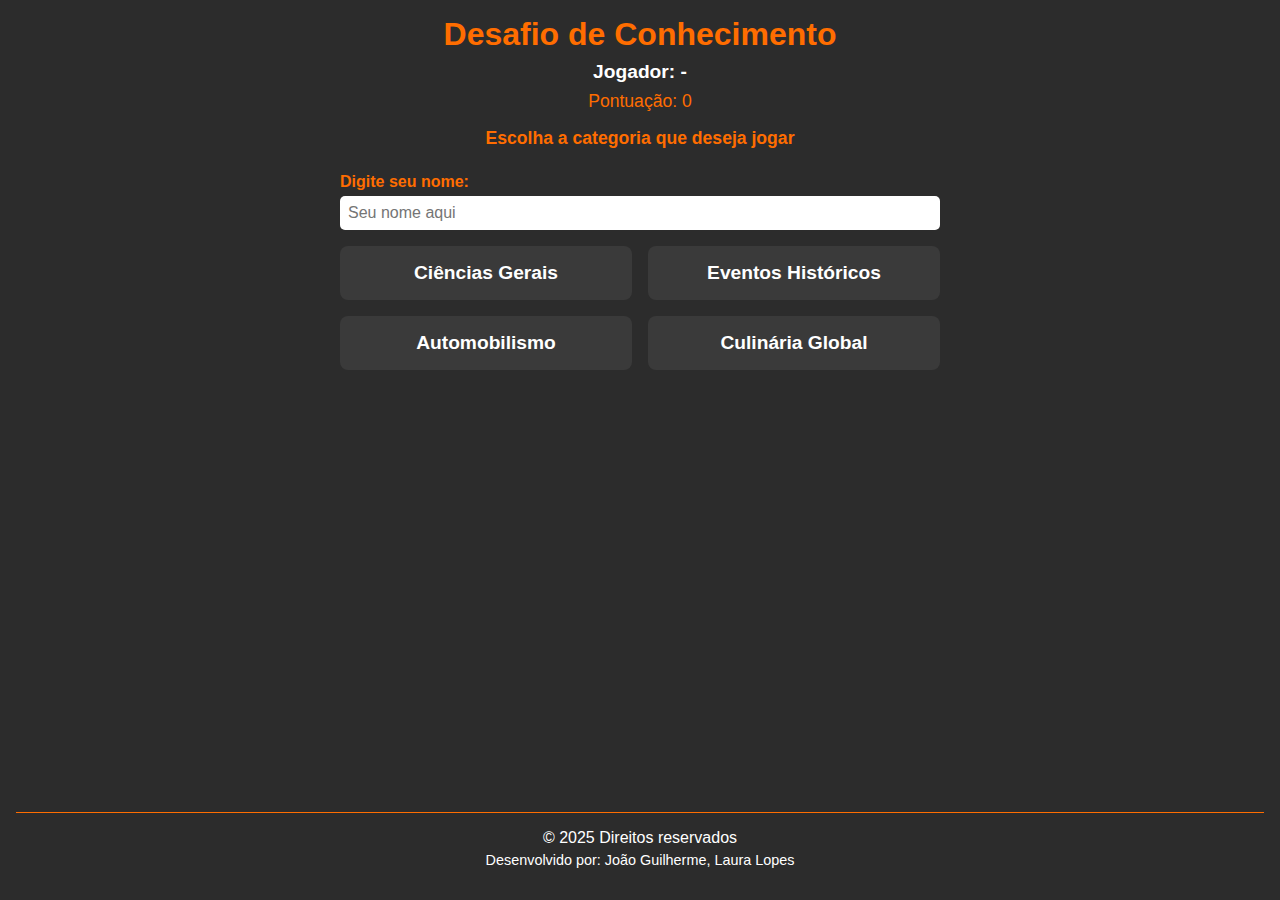
<file: index.html>
<!DOCTYPE html>
<html lang="pt-BR">
<head>
    <meta charset="UTF-8">
    <meta name="viewport" content="width=device-width, initial-scale=1.0">
    <title>Desafio de Conhecimento</title>
    <link rel="stylesheet" href="assets/css/interface/style.css".css">
</head>
<body>
    <header>
        <h1>Desafio de Conhecimento</h1>
        <div class="nome">
            <h1>Jogador: <span id="nome-jogador">-</span></h1>
        </div>
        <div class="pontuacao">
            <p>Pontuação: <span id="pontuacao">0</span></p>
        </div>
        <p>Escolha a categoria que deseja jogar</p>
    </header>

    <main class="container">
        <div class="user">
            <label for="name">Digite seu nome:</label>
            <input type="text" id="name" placeholder="Seu nome aqui" />
        </div>

        <div class="escolha" tabindex="0" role="button" aria-pressed="false">
            <h1>Ciências Gerais</h1>
        </div>
        <div class="escolha" tabindex="0" role="button" aria-pressed="false">
            <h1>Eventos Históricos</h1>
        </div>
        <div class="escolha" tabindex="0" role="button" aria-pressed="false">
            <h1>Automobilismo</h1>
        </div>
        <div class="escolha" tabindex="0" role="button" aria-pressed="false">
            <h1>Culinária Global</h1>
        </div>
    </main>

    <footer>
        <h1>&copy; 2025 Direitos reservados</h1>
        <h2>Desenvolvido por: João Guilherme, Laura Lopes</h2>
    </footer>

    <script src="assets/js/interface/script.js"></script>
</body>
</html>
</file>
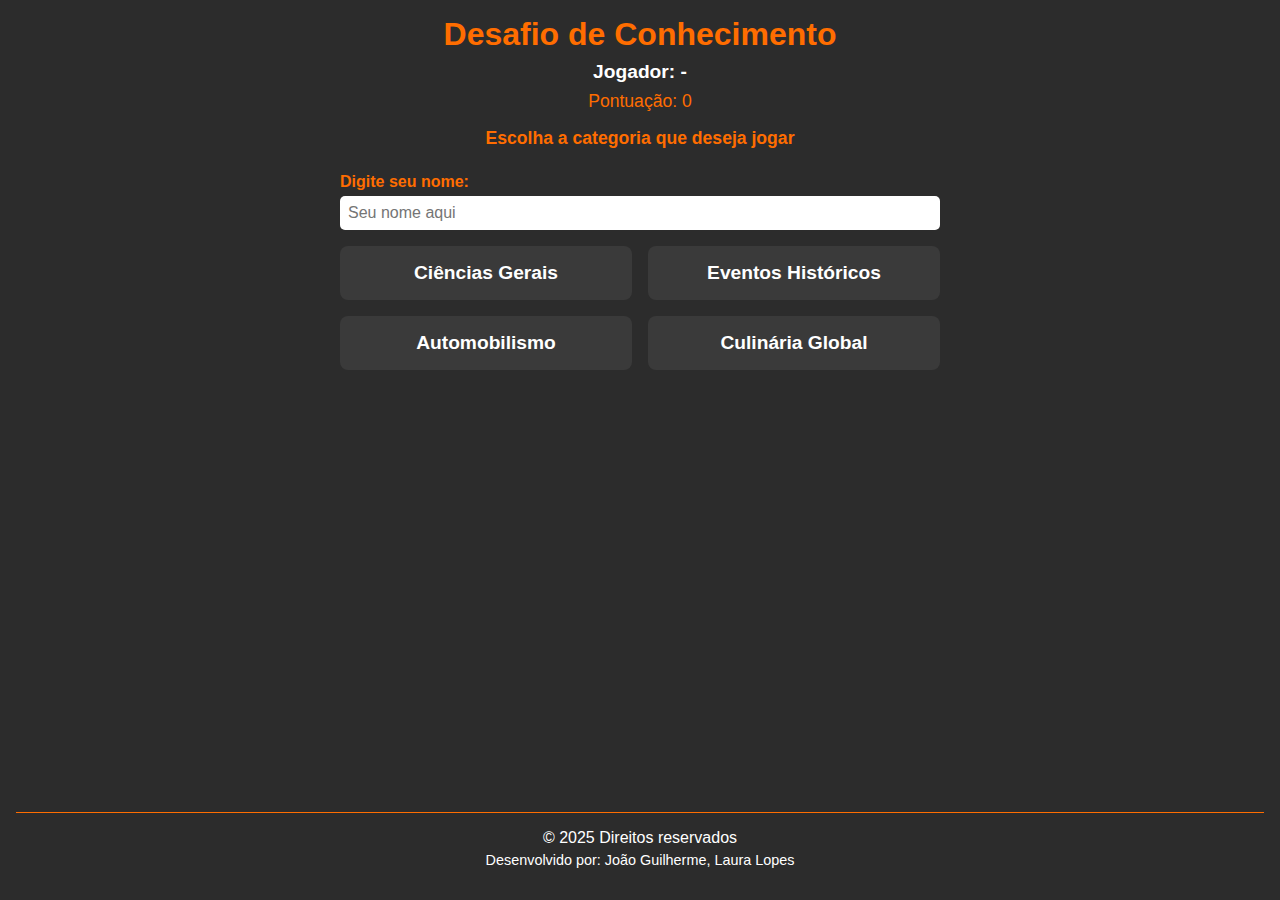
<file: assets/pages/automobilismo/index.html>
<!DOCTYPE html>
<html lang="pt-BR">
<head>
    <meta charset="UTF-8">
    <meta name="viewport" content="width=device-width, initial-scale=1.0">
    <title>Desafio de Conhecimento - Automobilismo</title>
    <link rel="stylesheet" href="../../css/automobilismo/style.css">
</head>
<body>
    <header>
        <div class="botao-voltar-container">
            <button class="botao-voltar" aria-label="Voltar para tela inicial">
                Início
            </button>
        </div>
        <h1>Desafio de Conhecimento</h1>
        <div class="nome">
            <h1>Jogador: <span id="nome-jogador">-</span></h1>
        </div>
        <div class="pontuacao">
            <p>Pontuação: <span id="pontuacao">0</span></p>
        </div>
        <p>Escolha o nível da categoria Automobilismo</p>
    </header>

    <main class="container">
        <div class="escolha-nivel" tabindex="0" role="button" aria-pressed="false">
            <h1>Fácil</h1>
        </div>
        <div class="escolha-nivel" tabindex="0" role="button" aria-pressed="false">
            <h1>Médio</h1>
        </div>
        <div class="escolha-nivel" tabindex="0" role="button" aria-pressed="false">
            <h1>Difícil</h1>
        </div>
        <div class="escolha-nivel" tabindex="0" role="button" aria-pressed="false">
            <h1>Expert</h1>
        </div>
    </main>

    <footer>
        <h1>&copy; 2025 Direitos reservados</h1>
        <h2>Desenvolvido por: João Guilherme, Laura Lopes</h2>
    </footer>
    
    <script src="../../js/automobilismo/nivel/script.js"></script>
</body>
</html>
</file>
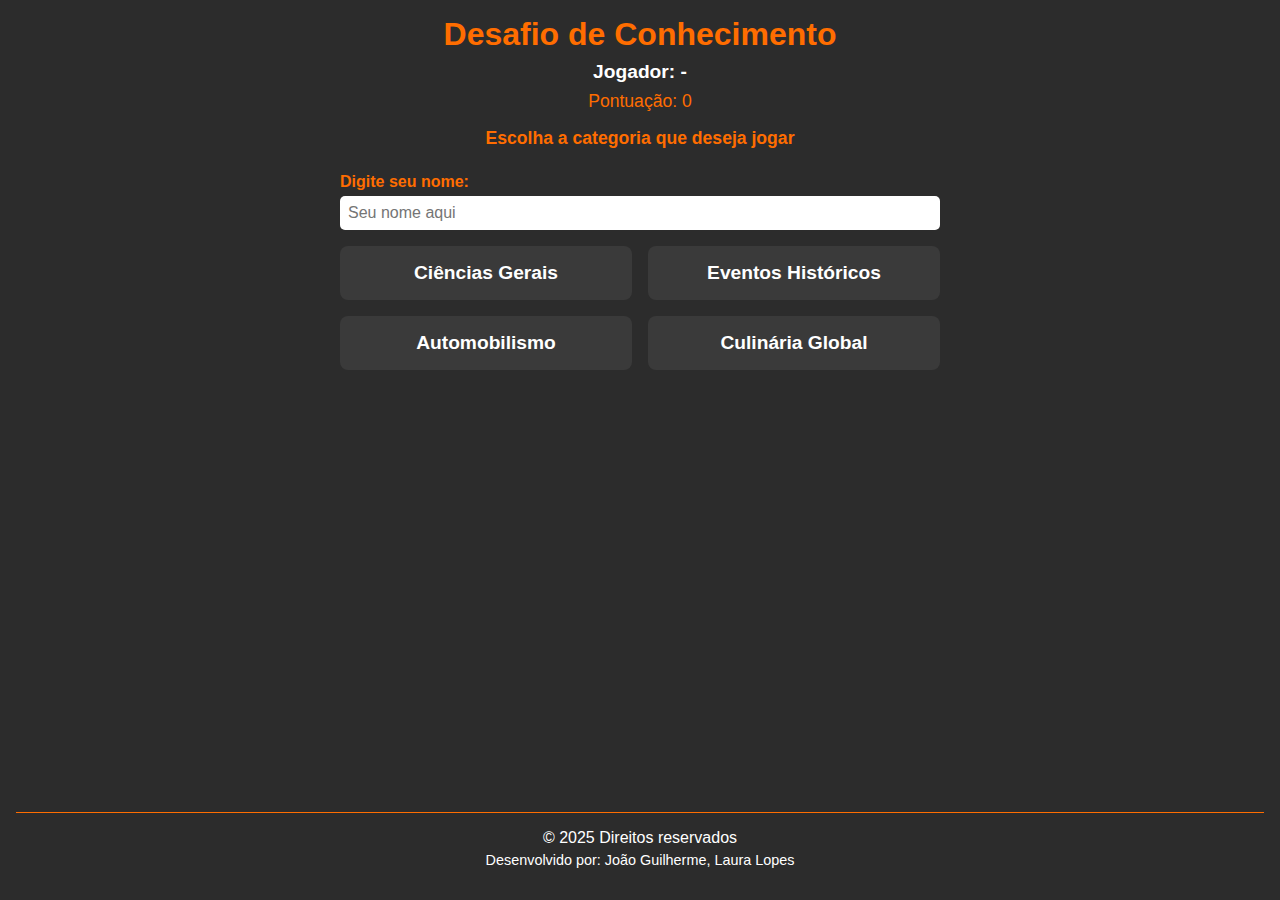
<file: assets/pages/ciencias/index.html>
<!DOCTYPE html>
<html lang="pt-BR">
<head>
    <meta charset="UTF-8">
    <meta name="viewport" content="width=device-width, initial-scale=1.0">
    <title>Desafio de Conhecimento - Ciencias Geral</title>
    <link rel="stylesheet" href="../../css/ciencias/style.css">
</head>
<body>
    <header>
        <div class="botao-voltar-container">
            <button class="botao-voltar" aria-label="Voltar para tela inicial">
                Início
            </button>
        </div>
        <h1>Desafio de Conhecimento</h1>
        <div class="nome">
            <h1>Jogador: <span id="nome-jogador">-</span></h1>
        </div>
        <div class="pontuacao">
            <p>Pontuação: <span id="pontuacao">0</span></p>
        </div>
        <p>Escolha o nível da categoria Ciências Gerais</p>
    </header>

    <main class="container">
        <div class="escolha-nivel" tabindex="0" role="button" aria-pressed="false">
            <h1>Fácil</h1>
        </div>
        <div class="escolha-nivel" tabindex="0" role="button" aria-pressed="false">
            <h1>Médio</h1>
        </div>
        <div class="escolha-nivel" tabindex="0" role="button" aria-pressed="false">
            <h1>Difícil</h1>
        </div>
        <div class="escolha-nivel" tabindex="0" role="button" aria-pressed="false">
            <h1>Expert</h1>
        </div>
    </main>

    <footer>
        <h1>&copy; 2025 Direitos reservados</h1>
        <h2>Desenvolvido por: João Guilherme, Laura Lopes</h2>
    </footer>
    
    <script src="../../js/ciencias/nivel/script.js"></script>
</body>
</html>
</file>
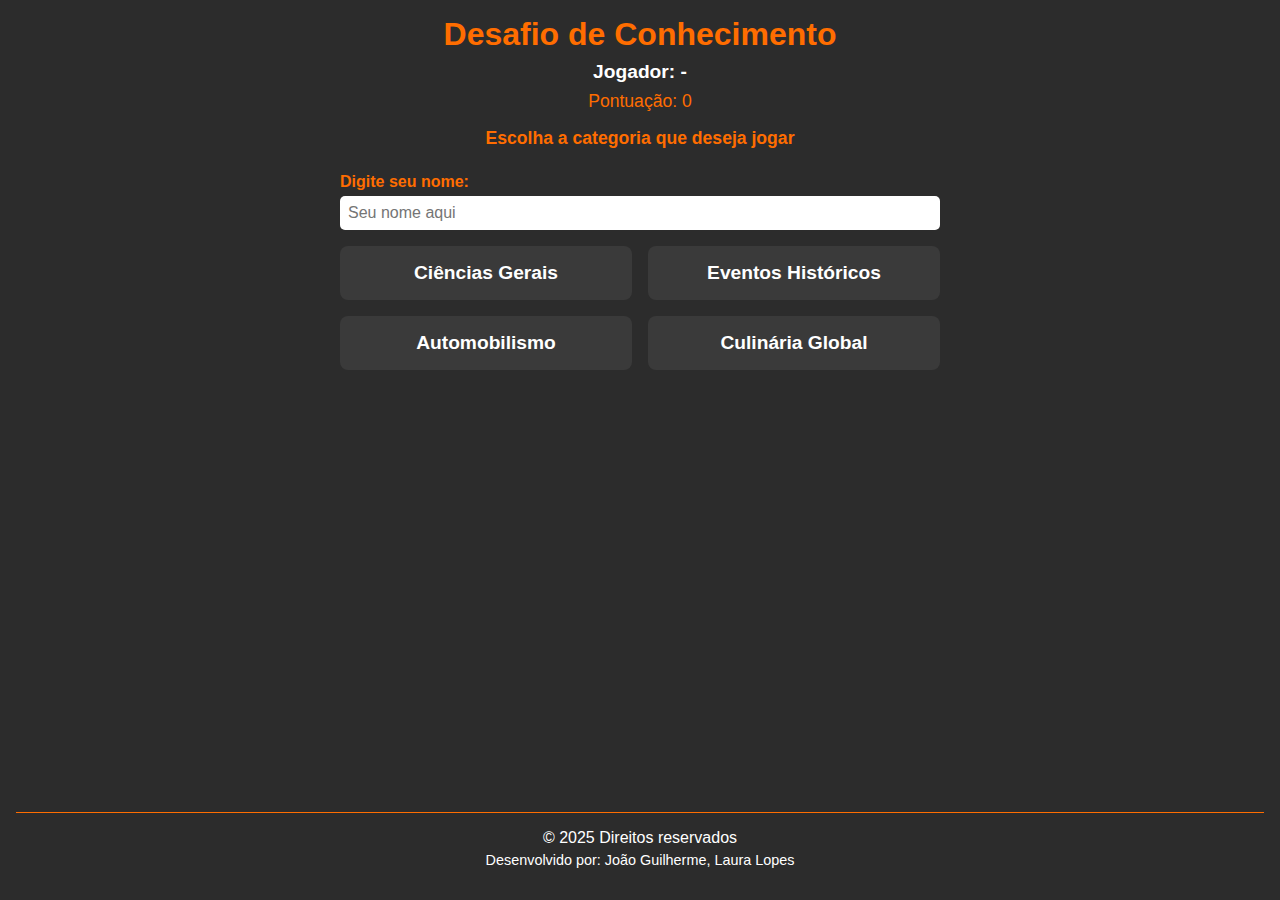
<file: assets/pages/culinaria/index.html>
<!DOCTYPE html>
<html lang="pt-BR">
<head>
    <meta charset="UTF-8">
    <meta name="viewport" content="width=device-width, initial-scale=1.0">
    <title>Desafio de Conhecimento - Culinária Global</title>
    <link rel="stylesheet" href="../../css/culinaria/style.css">
</head>
<body>
    <header>
        <div class="botao-voltar-container">
            <button class="botao-voltar" aria-label="Voltar para tela inicial">
                Início
            </button>
        </div>
        <h1>Desafio de Conhecimento</h1>
        <div class="nome">
            <h1>Jogador: <span id="nome-jogador">-</span></h1>
        </div>
        <div class="pontuacao">
            <p>Pontuação: <span id="pontuacao">0</span></p>
        </div>
        <p>Escolha o nível da categoria Culinária Global</p>
    </header>

    <main class="container">
        <div class="escolha-nivel" tabindex="0" role="button" aria-pressed="false">
            <h1>Fácil</h1>
        </div>
        <div class="escolha-nivel" tabindex="0" role="button" aria-pressed="false">
            <h1>Médio</h1>
        </div>
        <div class="escolha-nivel" tabindex="0" role="button" aria-pressed="false">
            <h1>Difícil</h1>
        </div>
        <div class="escolha-nivel" tabindex="0" role="button" aria-pressed="false">
            <h1>Expert</h1>
        </div>
    </main>

    <footer>
        <h1>&copy; 2025 Direitos reservados</h1>
        <h2>Desenvolvido por: João Guilherme, Laura Lopes</h2>
    </footer>
    
    <script src="../../js/culinaria/nivel/script.js"></script>
</body>
</html>
</file>
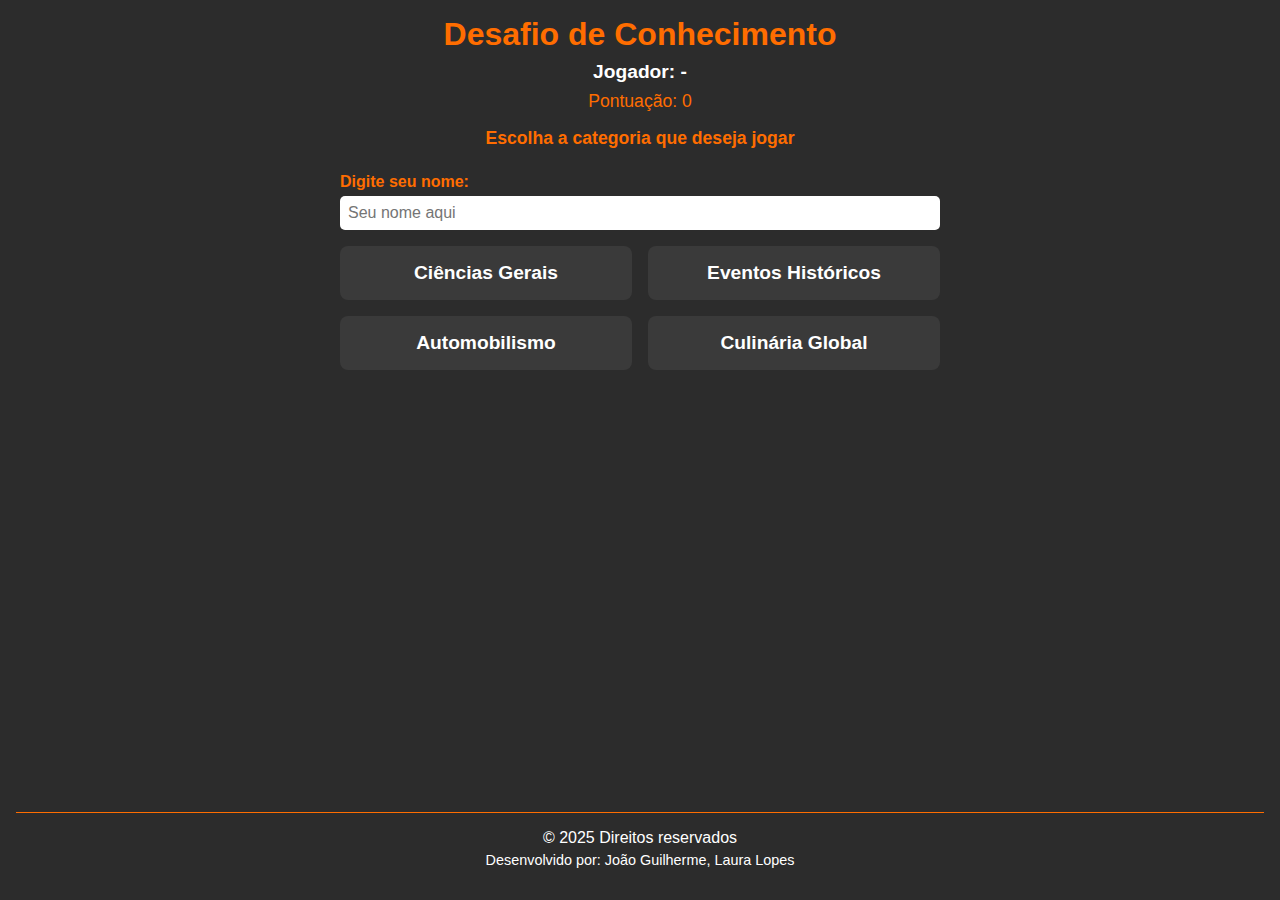
<file: assets/pages/eventos/index.html>
<!DOCTYPE html>
<html lang="pt-BR">
<head>
    <meta charset="UTF-8">
    <meta name="viewport" content="width=device-width, initial-scale=1.0">
    <title>Desafio de Conhecimento - Eventos Históricos</title>
    <link rel="stylesheet" href="../../css/eventos/style.css">
</head>
<body>
    <header>
        <div class="botao-voltar-container">
            <button class="botao-voltar" aria-label="Voltar para tela inicial">
                Início
            </button>
        </div>
        <h1>Desafio de Conhecimento</h1>
        <div class="nome">
            <h1>Jogador: <span id="nome-jogador">-</span></h1>
        </div>
        <div class="pontuacao">
            <p>Pontuação: <span id="pontuacao">0</span></p>
        </div>
        <p>Escolha o nível da categoria Eventos Históricos</p>
    </header>

    <main class="container">
        <div class="escolha-nivel" tabindex="0" role="button" aria-pressed="false">
            <h1>Fácil</h1>
        </div>
        <div class="escolha-nivel" tabindex="0" role="button" aria-pressed="false">
            <h1>Médio</h1>
        </div>
        <div class="escolha-nivel" tabindex="0" role="button" aria-pressed="false">
            <h1>Difícil</h1>
        </div>
        <div class="escolha-nivel" tabindex="0" role="button" aria-pressed="false">
            <h1>Expert</h1>
        </div>
    </main>

    <footer>
        <h1>&copy; 2025 Direitos reservados</h1>
        <h2>Desenvolvido por: João Guilherme, Laura Lopes</h2>
    </footer>
    
    <script src="../../js/eventos/nivel/script.js"></script>
</body>
</html>
</file>
<file: assets/css/interface/style.css>
:root {
    --cor-fundo: #2c2c2c;
    --cor-laranja: #ff6d00;
    --cor-branco: #ffffff;
}

* {
    box-sizing: border-box;
    margin: 0;
    padding: 0;
    font-family: 'Segoe UI', Tahoma, Geneva, Verdana, sans-serif;
}

body {
    background-color: var(--cor-fundo);
    color: var(--cor-branco);
    display: flex;
    flex-direction: column;
    min-height: 100vh;
    padding: 1rem;
}

header {
    text-align: center;
    margin-bottom: 1.5rem;
}

header h1 {
    color: var(--cor-laranja);
    font-size: 2rem;
    margin-bottom: 0.5rem;
}

.nome h1 {
    font-size: 1.2rem;
    margin-top: 0.3rem;
    color: var(--cor-branco);
}

.pontuacao p {
    font-size: 1.1rem;
    margin-top: 0.5rem;
    color: var(--cor-laranja);
}

header>p {
    margin-top: 1rem;
    font-weight: 600;
    font-size: 1.1rem;
    color: var(--cor-laranja);
}

main.container {
    display: flex;
    flex-direction: column;
    gap: 1rem;
    max-width: 600px;
    margin: 0 auto;
}

.user label {
    display: block;
    margin-bottom: 0.3rem;
    font-weight: bold;
    color: var(--cor-laranja);
}

.user input[type="text"] {
    width: 100%;
    padding: 0.5rem;
    font-size: 1rem;
    border-radius: 5px;
    border: none;
    outline: none;
}

.escolha {
    background-color: #3a3a3a;
    padding: 1rem;
    border-radius: 8px;
    cursor: pointer;
    transition: background-color 0.3s ease;
    text-align: center;
}

.escolha:hover {
    background-color: var(--cor-laranja);
    color: var(--cor-fundo);
}

.escolha h1 {
    font-size: 1.2rem;
}

footer {
    margin-top: auto;
    text-align: center;
    padding: 1rem 0;
    border-top: 1px solid var(--cor-laranja);
    color: var(--cor-branco);
}

footer h1 {
    font-size: 1rem;
    margin-bottom: 0.3rem;
    font-weight: normal;
}

footer h2 {
    font-size: 0.9rem;
    font-weight: lighter;
}

@media (min-width: 600px) {
    main.container {
        flex-direction: row;
        flex-wrap: wrap;
        gap: 1rem;
    }

    .user {
        flex: 1 1 100%;
    }

    .escolha {
        flex: 1 1 calc(50% - 1rem);
    }
}
</file>
<file: assets/css/automobilismo/style.css>
:root {
    --cor-fundo: #2c2c2c;
    --cor-laranja: #ff6d00;
    --cor-branco: #ffffff;
}

* {
    box-sizing: border-box;
    margin: 0;
    padding: 0;
    font-family: 'Segoe UI', Tahoma, Geneva, Verdana, sans-serif;
}

body {
    background-color: var(--cor-fundo);
    color: var(--cor-branco);
    display: flex;
    flex-direction: column;
    min-height: 100vh;
    padding: 1rem;
}

header {
    text-align: center;
    margin-bottom: 1.5rem;
}

header h1:first-child {
    color: var(--cor-laranja);
    font-size: 2rem;
    margin-bottom: 0.5rem;
}

.nome h1 {
    font-size: 1.2rem;
    margin-top: 0.3rem;
    color: var(--cor-branco);
}

.pontuacao p {
    font-size: 1.1rem;
    margin-top: 0.5rem;
    color: var(--cor-laranja);
}

header>p {
    margin-top: 1rem;
    font-weight: 600;
    font-size: 1.1rem;
    color: var(--cor-laranja);
}

main.container {
    display: flex;
    flex-direction: column;
    gap: 1rem;
    max-width: 600px;
    margin: 0 auto;
}

.escolha-nivel {
    background-color: #3a3a3a;
    padding: 1rem;
    border-radius: 8px;
    cursor: pointer;
    transition: background-color 0.3s ease;
    text-align: center;
}

.escolha-nivel:hover,
.escolha-nivel:focus {
    background-color: var(--cor-laranja);
    color: var(--cor-fundo);
    outline: none;
}

.escolha-nivel h1 {
    font-size: 1.3rem;
}

footer {
    margin-top: auto;
    text-align: center;
    padding: 1rem 0;
    border-top: 1px solid var(--cor-laranja);
    color: var(--cor-branco);
}

footer h1 {
    font-size: 1rem;
    margin-bottom: 0.3rem;
    font-weight: normal;
}

footer h2 {
    font-size: 0.9rem;
    font-weight: lighter;
}

@media (min-width: 600px) {
    main.container {
        flex-direction: row;
        flex-wrap: wrap;
        gap: 1rem;
    }

    .escolha-nivel {
        flex: 1 1 calc(50% - 1rem);
    }
}

.botao-voltar-container {
    position: fixed;
    top: 20px;
    left: 20px;
    z-index: 1000;
}

.botao-voltar {
    background-color: rgba(58, 58, 58, 0.9);
    color: var(--cor-branco);
    border: 2px solid transparent;
    border-radius: 8px;
    padding: 0.8rem 1.2rem;
    font-size: 0.95rem;
    font-weight: 600;
    cursor: pointer;
    display: flex;
    align-items: center;
    gap: 0.5rem;
    transition: all 0.3s ease;
    backdrop-filter: blur(10px);
    box-shadow: 0 4px 12px rgba(0, 0, 0, 0.3);
}

.botao-voltar:hover,
.botao-voltar:focus {
    background-color: var(--cor-laranja);
    color: var(--cor-fundo);
    border-color: var(--cor-laranja);
    transform: translateY(-2px);
    box-shadow: 0 6px 20px rgba(255, 109, 0, 0.4);
    outline: none;
}

.botao-voltar:active {
    transform: translateY(0);
}

.botao-voltar svg {
    transition: transform 0.3s ease;
}

.botao-voltar:hover svg {
    transform: translateX(-3px);
}

@media (max-width: 600px) {
    .botao-voltar-container {
        top: 15px;
        left: 15px;
    }
    
    .botao-voltar {
        padding: 0.7rem 1rem;
        font-size: 0.9rem;
        gap: 0.4rem;
    }
    
    .botao-voltar svg {
        width: 18px;
        height: 18px;
    }
}
</file>
<file: assets/css/ciencias/style.css>
:root {
    --cor-fundo: #2c2c2c;
    --cor-laranja: #ff6d00;
    --cor-branco: #ffffff;
}

* {
    box-sizing: border-box;
    margin: 0;
    padding: 0;
    font-family: 'Segoe UI', Tahoma, Geneva, Verdana, sans-serif;
}

body {
    background-color: var(--cor-fundo);
    color: var(--cor-branco);
    display: flex;
    flex-direction: column;
    min-height: 100vh;
    padding: 1rem;
}

header {
    text-align: center;
    margin-bottom: 1.5rem;
}

header h1:first-child {
    color: var(--cor-laranja);
    font-size: 2rem;
    margin-bottom: 0.5rem;
}

.nome h1 {
    font-size: 1.2rem;
    margin-top: 0.3rem;
    color: var(--cor-branco);
}

.pontuacao p {
    font-size: 1.1rem;
    margin-top: 0.5rem;
    color: var(--cor-laranja);
}

header>p {
    margin-top: 1rem;
    font-weight: 600;
    font-size: 1.1rem;
    color: var(--cor-laranja);
}

main.container {
    display: flex;
    flex-direction: column;
    gap: 1rem;
    max-width: 600px;
    margin: 0 auto;
}

.escolha-nivel {
    background-color: #3a3a3a;
    padding: 1rem;
    border-radius: 8px;
    cursor: pointer;
    transition: background-color 0.3s ease;
    text-align: center;
}

.escolha-nivel:hover,
.escolha-nivel:focus {
    background-color: var(--cor-laranja);
    color: var(--cor-fundo);
    outline: none;
}

.escolha-nivel h1 {
    font-size: 1.3rem;
}

footer {
    margin-top: auto;
    text-align: center;
    padding: 1rem 0;
    border-top: 1px solid var(--cor-laranja);
    color: var(--cor-branco);
}

footer h1 {
    font-size: 1rem;
    margin-bottom: 0.3rem;
    font-weight: normal;
}

footer h2 {
    font-size: 0.9rem;
    font-weight: lighter;
}

@media (min-width: 600px) {
    main.container {
        flex-direction: row;
        flex-wrap: wrap;
        gap: 1rem;
    }

    .escolha-nivel {
        flex: 1 1 calc(50% - 1rem);
    }
}

.botao-voltar-container {
    position: fixed;
    top: 20px;
    left: 20px;
    z-index: 1000;
}

.botao-voltar {
    background-color: rgba(58, 58, 58, 0.9);
    color: var(--cor-branco);
    border: 2px solid transparent;
    border-radius: 8px;
    padding: 0.8rem 1.2rem;
    font-size: 0.95rem;
    font-weight: 600;
    cursor: pointer;
    display: flex;
    align-items: center;
    gap: 0.5rem;
    transition: all 0.3s ease;
    backdrop-filter: blur(10px);
    box-shadow: 0 4px 12px rgba(0, 0, 0, 0.3);
}

.botao-voltar:hover,
.botao-voltar:focus {
    background-color: var(--cor-laranja);
    color: var(--cor-fundo);
    border-color: var(--cor-laranja);
    transform: translateY(-2px);
    box-shadow: 0 6px 20px rgba(255, 109, 0, 0.4);
    outline: none;
}

.botao-voltar:active {
    transform: translateY(0);
}

.botao-voltar svg {
    transition: transform 0.3s ease;
}

.botao-voltar:hover svg {
    transform: translateX(-3px);
}

@media (max-width: 600px) {
    .botao-voltar-container {
        top: 15px;
        left: 15px;
    }
    
    .botao-voltar {
        padding: 0.7rem 1rem;
        font-size: 0.9rem;
        gap: 0.4rem;
    }
    
    .botao-voltar svg {
        width: 18px;
        height: 18px;
    }
}
</file>
<file: assets/css/culinaria/style.css>
:root {
    --cor-fundo: #2c2c2c;
    --cor-laranja: #ff6d00;
    --cor-branco: #ffffff;
}

* {
    box-sizing: border-box;
    margin: 0;
    padding: 0;
    font-family: 'Segoe UI', Tahoma, Geneva, Verdana, sans-serif;
}

body {
    background-color: var(--cor-fundo);
    color: var(--cor-branco);
    display: flex;
    flex-direction: column;
    min-height: 100vh;
    padding: 1rem;
}

header {
    text-align: center;
    margin-bottom: 1.5rem;
}

header h1:first-child {
    color: var(--cor-laranja);
    font-size: 2rem;
    margin-bottom: 0.5rem;
}

.nome h1 {
    font-size: 1.2rem;
    margin-top: 0.3rem;
    color: var(--cor-branco);
}

.pontuacao p {
    font-size: 1.1rem;
    margin-top: 0.5rem;
    color: var(--cor-laranja);
}

header>p {
    margin-top: 1rem;
    font-weight: 600;
    font-size: 1.1rem;
    color: var(--cor-laranja);
}

main.container {
    display: flex;
    flex-direction: column;
    gap: 1rem;
    max-width: 600px;
    margin: 0 auto;
}

.escolha-nivel {
    background-color: #3a3a3a;
    padding: 1rem;
    border-radius: 8px;
    cursor: pointer;
    transition: background-color 0.3s ease;
    text-align: center;
}

.escolha-nivel:hover,
.escolha-nivel:focus {
    background-color: var(--cor-laranja);
    color: var(--cor-fundo);
    outline: none;
}

.escolha-nivel h1 {
    font-size: 1.3rem;
}

footer {
    margin-top: auto;
    text-align: center;
    padding: 1rem 0;
    border-top: 1px solid var(--cor-laranja);
    color: var(--cor-branco);
}

footer h1 {
    font-size: 1rem;
    margin-bottom: 0.3rem;
    font-weight: normal;
}

footer h2 {
    font-size: 0.9rem;
    font-weight: lighter;
}

@media (min-width: 600px) {
    main.container {
        flex-direction: row;
        flex-wrap: wrap;
        gap: 1rem;
    }

    .escolha-nivel {
        flex: 1 1 calc(50% - 1rem);
    }
}

.botao-voltar-container {
    position: fixed;
    top: 20px;
    left: 20px;
    z-index: 1000;
}

.botao-voltar {
    background-color: rgba(58, 58, 58, 0.9);
    color: var(--cor-branco);
    border: 2px solid transparent;
    border-radius: 8px;
    padding: 0.8rem 1.2rem;
    font-size: 0.95rem;
    font-weight: 600;
    cursor: pointer;
    display: flex;
    align-items: center;
    gap: 0.5rem;
    transition: all 0.3s ease;
    backdrop-filter: blur(10px);
    box-shadow: 0 4px 12px rgba(0, 0, 0, 0.3);
}

.botao-voltar:hover,
.botao-voltar:focus {
    background-color: var(--cor-laranja);
    color: var(--cor-fundo);
    border-color: var(--cor-laranja);
    transform: translateY(-2px);
    box-shadow: 0 6px 20px rgba(255, 109, 0, 0.4);
    outline: none;
}

.botao-voltar:active {
    transform: translateY(0);
}

.botao-voltar svg {
    transition: transform 0.3s ease;
}

.botao-voltar:hover svg {
    transform: translateX(-3px);
}

@media (max-width: 600px) {
    .botao-voltar-container {
        top: 15px;
        left: 15px;
    }
    
    .botao-voltar {
        padding: 0.7rem 1rem;
        font-size: 0.9rem;
        gap: 0.4rem;
    }
    
    .botao-voltar svg {
        width: 18px;
        height: 18px;
    }
}
</file>
<file: assets/css/eventos/style.css>
:root {
    --cor-fundo: #2c2c2c;
    --cor-laranja: #ff6d00;
    --cor-branco: #ffffff;
}

* {
    box-sizing: border-box;
    margin: 0;
    padding: 0;
    font-family: 'Segoe UI', Tahoma, Geneva, Verdana, sans-serif;
}

body {
    background-color: var(--cor-fundo);
    color: var(--cor-branco);
    display: flex;
    flex-direction: column;
    min-height: 100vh;
    padding: 1rem;
}

header {
    text-align: center;
    margin-bottom: 1.5rem;
}

header h1:first-child {
    color: var(--cor-laranja);
    font-size: 2rem;
    margin-bottom: 0.5rem;
}

.nome h1 {
    font-size: 1.2rem;
    margin-top: 0.3rem;
    color: var(--cor-branco);
}

.pontuacao p {
    font-size: 1.1rem;
    margin-top: 0.5rem;
    color: var(--cor-laranja);
}

header>p {
    margin-top: 1rem;
    font-weight: 600;
    font-size: 1.1rem;
    color: var(--cor-laranja);
}

main.container {
    display: flex;
    flex-direction: column;
    gap: 1rem;
    max-width: 600px;
    margin: 0 auto;
}

.escolha-nivel {
    background-color: #3a3a3a;
    padding: 1rem;
    border-radius: 8px;
    cursor: pointer;
    transition: background-color 0.3s ease;
    text-align: center;
}

.escolha-nivel:hover,
.escolha-nivel:focus {
    background-color: var(--cor-laranja);
    color: var(--cor-fundo);
    outline: none;
}

.escolha-nivel h1 {
    font-size: 1.3rem;
}

footer {
    margin-top: auto;
    text-align: center;
    padding: 1rem 0;
    border-top: 1px solid var(--cor-laranja);
    color: var(--cor-branco);
}

footer h1 {
    font-size: 1rem;
    margin-bottom: 0.3rem;
    font-weight: normal;
}

footer h2 {
    font-size: 0.9rem;
    font-weight: lighter;
}

@media (min-width: 600px) {
    main.container {
        flex-direction: row;
        flex-wrap: wrap;
        gap: 1rem;
    }

    .escolha-nivel {
        flex: 1 1 calc(50% - 1rem);
    }
}

.botao-voltar-container {
    position: fixed;
    top: 20px;
    left: 20px;
    z-index: 1000;
}

.botao-voltar {
    background-color: rgba(58, 58, 58, 0.9);
    color: var(--cor-branco);
    border: 2px solid transparent;
    border-radius: 8px;
    padding: 0.8rem 1.2rem;
    font-size: 0.95rem;
    font-weight: 600;
    cursor: pointer;
    display: flex;
    align-items: center;
    gap: 0.5rem;
    transition: all 0.3s ease;
    backdrop-filter: blur(10px);
    box-shadow: 0 4px 12px rgba(0, 0, 0, 0.3);
}

.botao-voltar:hover,
.botao-voltar:focus {
    background-color: var(--cor-laranja);
    color: var(--cor-fundo);
    border-color: var(--cor-laranja);
    transform: translateY(-2px);
    box-shadow: 0 6px 20px rgba(255, 109, 0, 0.4);
    outline: none;
}

.botao-voltar:active {
    transform: translateY(0);
}

.botao-voltar svg {
    transition: transform 0.3s ease;
}

.botao-voltar:hover svg {
    transform: translateX(-3px);
}

@media (max-width: 600px) {
    .botao-voltar-container {
        top: 15px;
        left: 15px;
    }
    
    .botao-voltar {
        padding: 0.7rem 1rem;
        font-size: 0.9rem;
        gap: 0.4rem;
    }
    
    .botao-voltar svg {
        width: 18px;
        height: 18px;
    }
}
</file>
